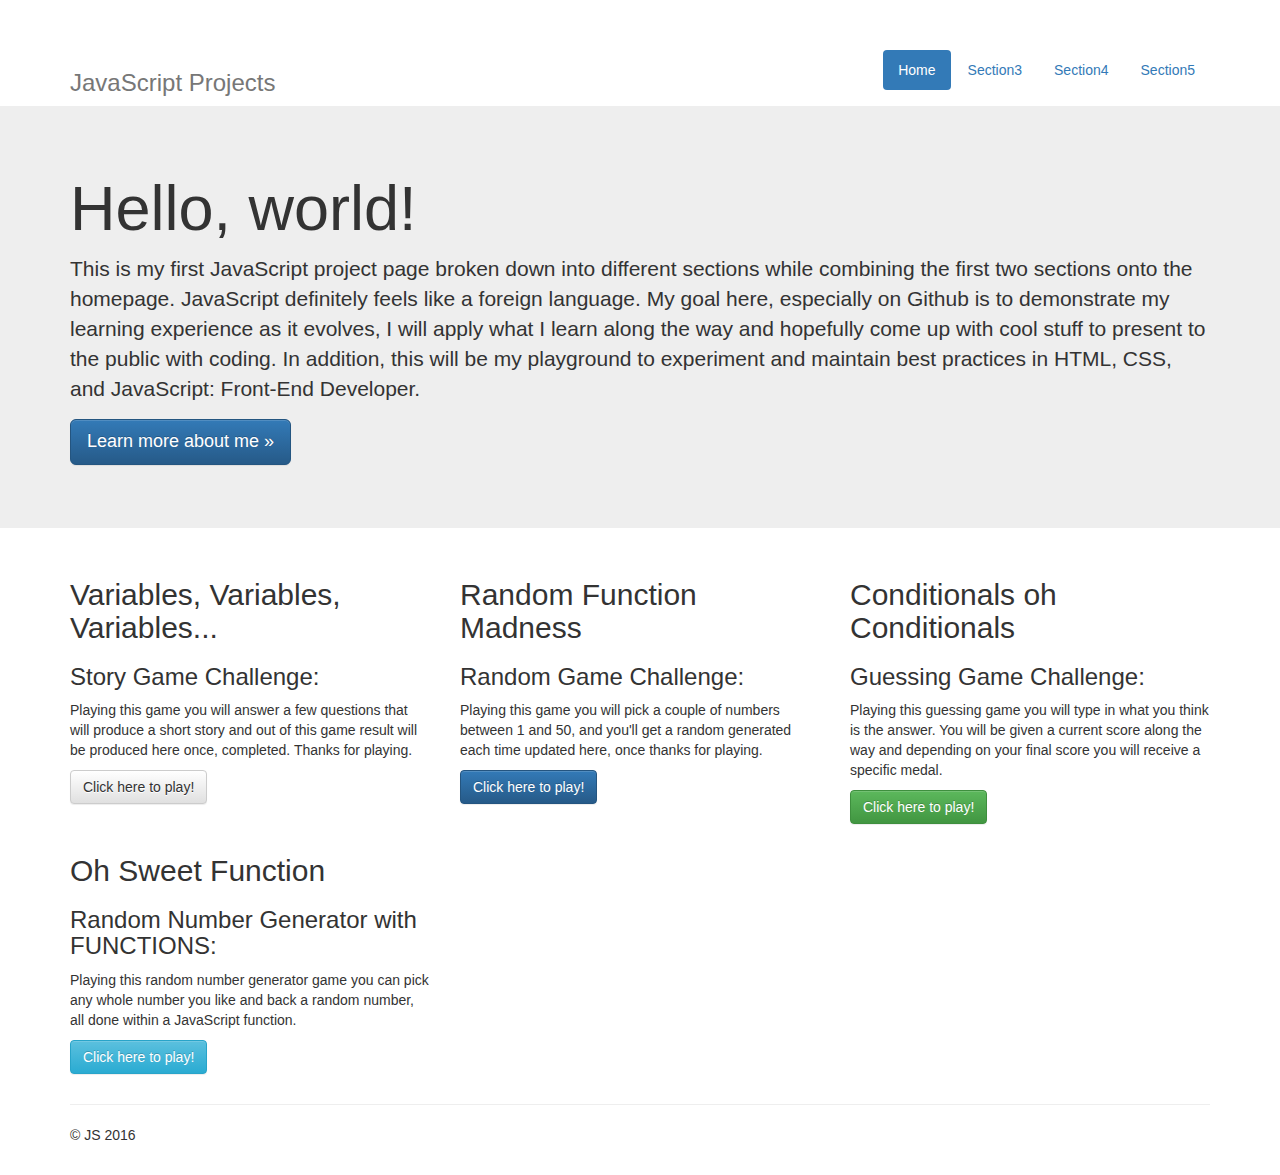
<file: index.html>
<!doctype html>
<!--[if lt IE 7]>      <html class="no-js lt-ie9 lt-ie8 lt-ie7" lang=""> <![endif]-->
<!--[if IE 7]>         <html class="no-js lt-ie9 lt-ie8" lang=""> <![endif]-->
<!--[if IE 8]>         <html class="no-js lt-ie9" lang=""> <![endif]-->
<!--[if gt IE 8]><!-->
<html class="no-js" lang="">
<!--<![endif]-->

<head>
    <meta charset="utf-8">
    <meta http-equiv="X-UA-Compatible" content="IE=edge,chrome=1">
    <title>JS</title>
    <meta name="description" content="">
    <meta name="viewport" content="width=device-width, initial-scale=1">
    <link rel="apple-touch-icon" href="apple-touch-icon.png">

    <link rel="stylesheet" href="css/bootstrap.min.css">
    <style>
        body {
            padding-top: 50px;
            padding-bottom: 20px;
        }
    </style>
    <link rel="stylesheet" href="css/bootstrap-theme.min.css">
    <link rel="stylesheet" href="css/main.css">

    <script src="js/vendor/modernizr-2.8.3-respond-1.4.2.min.js"></script>
</head>

<body>
    <!--[if lt IE 8]>
            <p class="browserupgrade">You are using an <strong>outdated</strong> browser. Please <a href="http://browsehappy.com/">upgrade your browser</a> to improve your experience.</p>
        <![endif]-->
    <div class="container">
        <div class="header clearfix">
            <nav>
                <ul class="nav nav-pills pull-right">
                    <li role="presentation" class="active"><a href="#">Home</a></li>
                    <li role="presentation"><a href="section3.html">Section3</a></li>
                    <li role="presentation"><a href="section4.html">Section4</a></li>
                    <li role="presentation"><a href="section5.html">Section5</a></li>
                </ul>
            </nav>
            <h3 class="text-muted">JavaScript Projects</h3>
        </div>
    </div>

    <!-- Main jumbotron for a primary marketing message or call to action -->
    <div class="jumbotron">
        <div class="container">
            <h1>Hello, world!</h1>
            <p>This is my first JavaScript project page broken down into different sections while combining the first two sections onto the homepage. JavaScript definitely feels like a foreign language. My goal here, especially on Github is to demonstrate my learning
                experience as it evolves, I will apply what I learn along the way and hopefully come up with cool stuff to present to the public with coding. In addition, this will be my playground to experiment and maintain best practices in HTML, CSS,
                and JavaScript: Front-End Developer.</p>
            <p><a class="btn btn-primary btn-lg" href="http://www.linkedin.com" target="_blank "role="button">Learn more about me &raquo;</a></p>
        </div>
    </div>

    <div class="container">
        <!-- Example row of columns -->
        <div class="row">
            <div class="col-md-4">
                <h2>Variables, Variables, Variables...</h2>
                <h3>Story Game Challenge:</h3>
                <p id="jsVarGame">Playing this game you will answer a few questions that will produce a short story and out of this game result will be produced here once, completed. Thanks for playing.</p>
                <p><a class="btn btn-default" href="#" role="button" onclick="variableStoryGame()">Click here to play!</a></p>
            </div>
            <div class="col-md-4">
                <h2>Random Function Madness</h2>
                <h3>Random Game Challenge:</h3>
                <p id="jsRandomGame">Playing this game you will pick a couple of numbers between 1 and 50,
                and you'll get a random generated each time updated here, once thanks for playing.</p>
                <p><a class="btn btn-primary" href="#" role="button" onclick="randomGameChallenge()">Click here to play!</a></p>
            </div>
            <div class="col-md-4">
                <h2>Conditionals oh Conditionals</h2>
                <h3>Guessing Game Challenge:</h3>
                <p id="jsConditionalGame">Playing this guessing game you will type in what you think is the answer. You will be given a current score along the way and depending on your final score you will receive a specific medal.</p>
                <p><a class="btn btn-success" href="#" role="button" onclick="conditionalGame()">Click here to play!</a></p>
            </div>
            <div class="col-md-4">
                <h2>Oh Sweet Function</h2>
                <h3>Random Number Generator with FUNCTIONS:</h3>
                <p id="jsFunctionGame">Playing this random number generator game you can pick any whole number you like and back a random number, all done within a JavaScript function.</p>
                <p><a class="btn btn-info" href="#" role="button" onclick="  document.getElementById('jsFunctionGame').innerHTML = getRandomNumber(prompt())">Click here to play!</a></p>
            </div>
        </div>

        <hr>

        <footer>
            <p>&copy; JS 2016</p>
        </footer>
    </div>
    <!-- /container -->

    <!-- <script src="//ajax.googleapis.com/ajax/libs/jquery/1.11.2/jquery.min.js"></script>
    <script>
        window.jQuery || document.write('<script src="js/vendor/jquery-1.11.2.min.js"><\/script>')
    </script> -->

    <script src="js/vendor/bootstrap.min.js"></script>


    <script src="js/section2.js"></script>
    <script src="js/section3.js"></script>
    <script src="js/section4.js"></script>
    <script src="js/section5.js"></script>


</body>

</html>
</file>
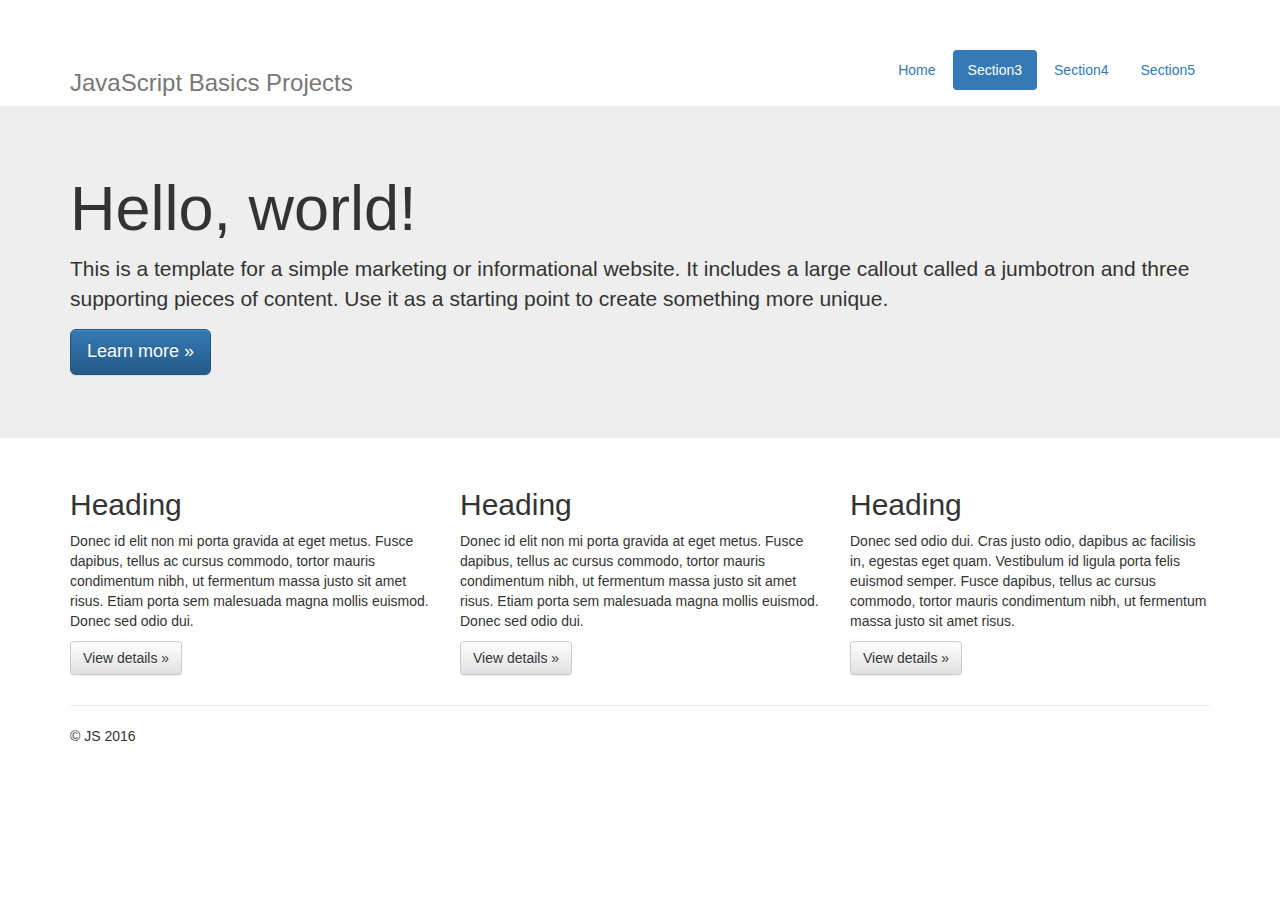
<file: section3.html>
<!doctype html>
<!--[if lt IE 7]>      <html class="no-js lt-ie9 lt-ie8 lt-ie7" lang=""> <![endif]-->
<!--[if IE 7]>         <html class="no-js lt-ie9 lt-ie8" lang=""> <![endif]-->
<!--[if IE 8]>         <html class="no-js lt-ie9" lang=""> <![endif]-->
<!--[if gt IE 8]><!-->
<html class="no-js" lang="">
<!--<![endif]-->

<head>
    <meta charset="utf-8">
    <meta http-equiv="X-UA-Compatible" content="IE=edge,chrome=1">
    <title></title>
    <meta name="description" content="">
    <meta name="viewport" content="width=device-width, initial-scale=1">
    <link rel="apple-touch-icon" href="apple-touch-icon.png">

    <link rel="stylesheet" href="css/bootstrap.min.css">
    <style>
        body {
            padding-top: 50px;
            padding-bottom: 20px;
        }
    </style>
    <link rel="stylesheet" href="css/bootstrap-theme.min.css">
    <link rel="stylesheet" href="css/main.css">

    <script src="js/vendor/modernizr-2.8.3-respond-1.4.2.min.js"></script>
</head>

<body>
    <!--[if lt IE 8]>
            <p class="browserupgrade">You are using an <strong>outdated</strong> browser. Please <a href="http://browsehappy.com/">upgrade your browser</a> to improve your experience.</p>
        <![endif]-->
    <div class="container">
        <div class="header clearfix">
            <nav>
                <ul class="nav nav-pills pull-right">
                    <li role="presentation"><a href="index.html">Home</a></li>
                    <li role="presentation" class="active"><a href="section3.html">Section3</a></li>
                    <li role="presentation"><a href="section4.html">Section4</a></li>
                    <li role="presentation"><a href="section5.html">Section5</a></li>
                </ul>
            </nav>
            <h3 class="text-muted">JavaScript Basics Projects</h3>
        </div>
    </div>

    <!-- Main jumbotron for a primary marketing message or call to action -->
    <div class="jumbotron">
        <div class="container">
            <h1>Hello, world!</h1>
            <p>This is a template for a simple marketing or informational website. It includes a large callout called a jumbotron and three supporting pieces of content. Use it as a starting point to create something more unique.</p>
            <p><a class="btn btn-primary btn-lg" href="#" role="button">Learn more &raquo;</a></p>
        </div>
    </div>

    <div class="container">
        <!-- Example row of columns -->
        <div class="row">
            <div class="col-md-4">
                <h2>Heading</h2>
                <p>Donec id elit non mi porta gravida at eget metus. Fusce dapibus, tellus ac cursus commodo, tortor mauris condimentum nibh, ut fermentum massa justo sit amet risus. Etiam porta sem malesuada magna mollis euismod. Donec sed odio dui. </p>
                <p><a class="btn btn-default" href="#" role="button">View details &raquo;</a></p>
            </div>
            <div class="col-md-4">
                <h2>Heading</h2>
                <p>Donec id elit non mi porta gravida at eget metus. Fusce dapibus, tellus ac cursus commodo, tortor mauris condimentum nibh, ut fermentum massa justo sit amet risus. Etiam porta sem malesuada magna mollis euismod. Donec sed odio dui. </p>
                <p><a class="btn btn-default" href="#" role="button">View details &raquo;</a></p>
            </div>
            <div class="col-md-4">
                <h2>Heading</h2>
                <p>Donec sed odio dui. Cras justo odio, dapibus ac facilisis in, egestas eget quam. Vestibulum id ligula porta felis euismod semper. Fusce dapibus, tellus ac cursus commodo, tortor mauris condimentum nibh, ut fermentum massa justo sit amet
                    risus.</p>
                <p><a class="btn btn-default" href="#" role="button">View details &raquo;</a></p>
            </div>
        </div>

        <hr>

        <footer>
            <p>&copy; JS 2016</p>
        </footer>
    </div>
    <!-- /container -->

    <!-- <script src="//ajax.googleapis.com/ajax/libs/jquery/1.11.2/jquery.min.js"></script>
    <script>
        window.jQuery || document.write('<script src="js/vendor/jquery-1.11.2.min.js"><\/script>')
    </script> -->

    <script src="js/vendor/bootstrap.min.js"></script>


    <script src="js/section3.js"></script>


</body>

</html>
</file>
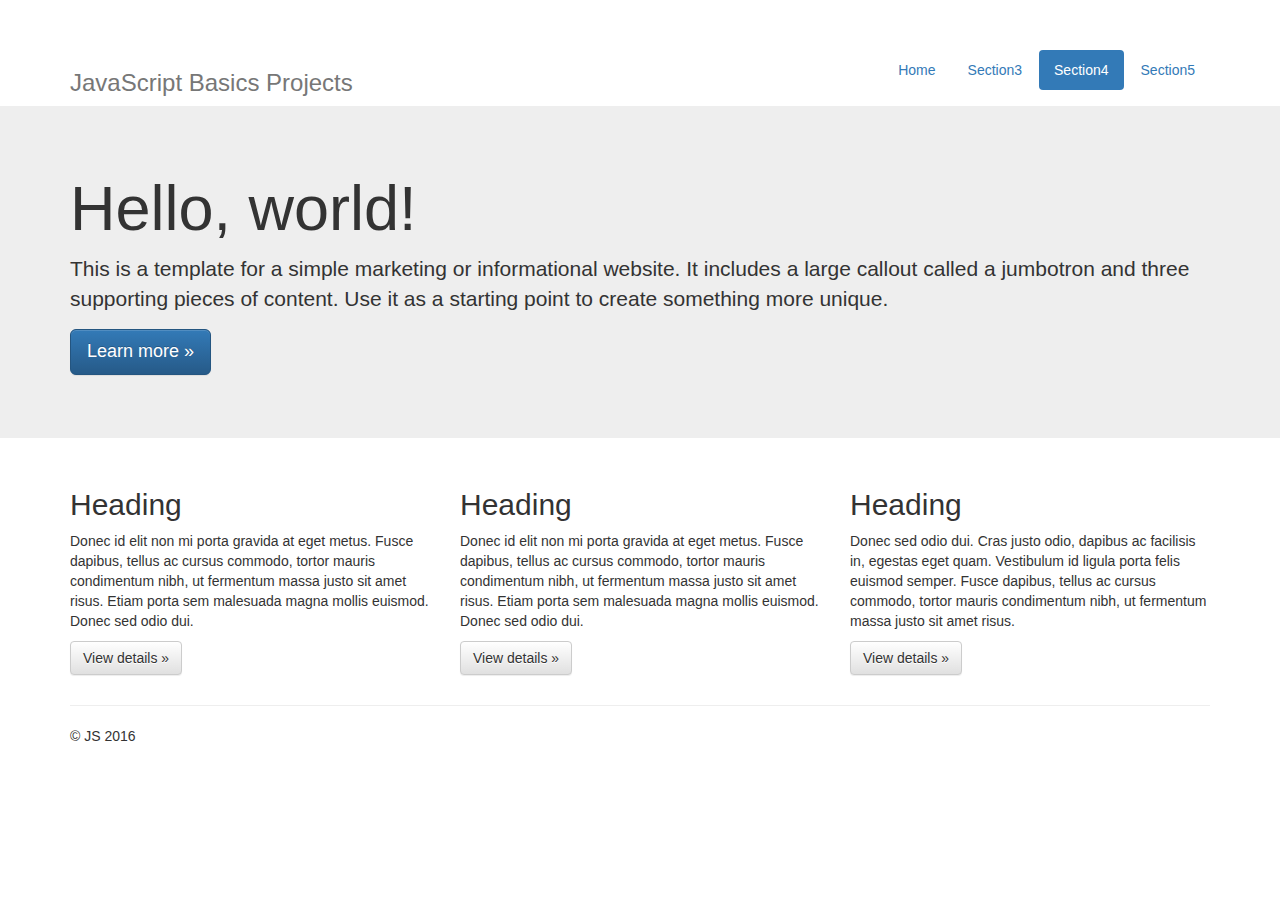
<file: section4.html>
<!doctype html>
<!--[if lt IE 7]>      <html class="no-js lt-ie9 lt-ie8 lt-ie7" lang=""> <![endif]-->
<!--[if IE 7]>         <html class="no-js lt-ie9 lt-ie8" lang=""> <![endif]-->
<!--[if IE 8]>         <html class="no-js lt-ie9" lang=""> <![endif]-->
<!--[if gt IE 8]><!-->
<html class="no-js" lang="">
<!--<![endif]-->

<head>
    <meta charset="utf-8">
    <meta http-equiv="X-UA-Compatible" content="IE=edge,chrome=1">
    <title></title>
    <meta name="description" content="">
    <meta name="viewport" content="width=device-width, initial-scale=1">
    <link rel="apple-touch-icon" href="apple-touch-icon.png">

    <link rel="stylesheet" href="css/bootstrap.min.css">
    <style>
        body {
            padding-top: 50px;
            padding-bottom: 20px;
        }
    </style>
    <link rel="stylesheet" href="css/bootstrap-theme.min.css">
    <link rel="stylesheet" href="css/main.css">

    <script src="js/vendor/modernizr-2.8.3-respond-1.4.2.min.js"></script>
</head>

<body>
    <!--[if lt IE 8]>
            <p class="browserupgrade">You are using an <strong>outdated</strong> browser. Please <a href="http://browsehappy.com/">upgrade your browser</a> to improve your experience.</p>
        <![endif]-->

    <div class="container">
        <div class="header clearfix">
            <nav>
                <ul class="nav nav-pills pull-right">
                    <li role="presentation"><a href="index.html">Home</a></li>
                    <li role="presentation"><a href="section3.html">Section3</a></li>
                    <li role="presentation" class="active"><a href="section4.html">Section4</a></li>
                    <li role="presentation"><a href="section5.html">Section5</a></li>
                </ul>
            </nav>
            <h3 class="text-muted">JavaScript Basics Projects</h3>
        </div>
    </div>


    <!-- Main jumbotron for a primary marketing message or call to action -->
    <div class="jumbotron">
        <div class="container">
            <h1>Hello, world!</h1>
            <p>This is a template for a simple marketing or informational website. It includes a large callout called a jumbotron and three supporting pieces of content. Use it as a starting point to create something more unique.</p>
            <p><a class="btn btn-primary btn-lg" href="#" role="button">Learn more &raquo;</a></p>
        </div>
    </div>

    <div class="container">
        <!-- Example row of columns -->
        <div class="row">
            <div class="col-md-4">
                <h2>Heading</h2>
                <p>Donec id elit non mi porta gravida at eget metus. Fusce dapibus, tellus ac cursus commodo, tortor mauris condimentum nibh, ut fermentum massa justo sit amet risus. Etiam porta sem malesuada magna mollis euismod. Donec sed odio dui. </p>
                <p><a class="btn btn-default" href="#" role="button">View details &raquo;</a></p>
            </div>
            <div class="col-md-4">
                <h2>Heading</h2>
                <p>Donec id elit non mi porta gravida at eget metus. Fusce dapibus, tellus ac cursus commodo, tortor mauris condimentum nibh, ut fermentum massa justo sit amet risus. Etiam porta sem malesuada magna mollis euismod. Donec sed odio dui. </p>
                <p><a class="btn btn-default" href="#" role="button">View details &raquo;</a></p>
            </div>
            <div class="col-md-4">
                <h2>Heading</h2>
                <p>Donec sed odio dui. Cras justo odio, dapibus ac facilisis in, egestas eget quam. Vestibulum id ligula porta felis euismod semper. Fusce dapibus, tellus ac cursus commodo, tortor mauris condimentum nibh, ut fermentum massa justo sit amet
                    risus.</p>
                <p><a class="btn btn-default" href="#" role="button">View details &raquo;</a></p>
            </div>
        </div>

        <hr>

        <footer>
            <p>&copy; JS 2016</p>
        </footer>
    </div>
    <!-- /container -->
    <!-- <script src="//ajax.googleapis.com/ajax/libs/jquery/1.11.2/jquery.min.js"></script>
    <script>
        window.jQuery || document.write('<script src="js/vendor/jquery-1.11.2.min.js"><\/script>')
    </script> -->

    <script src="js/vendor/bootstrap.min.js"></script>


    <script src="js/section4.js"></script>


</body>

</html>
</file>
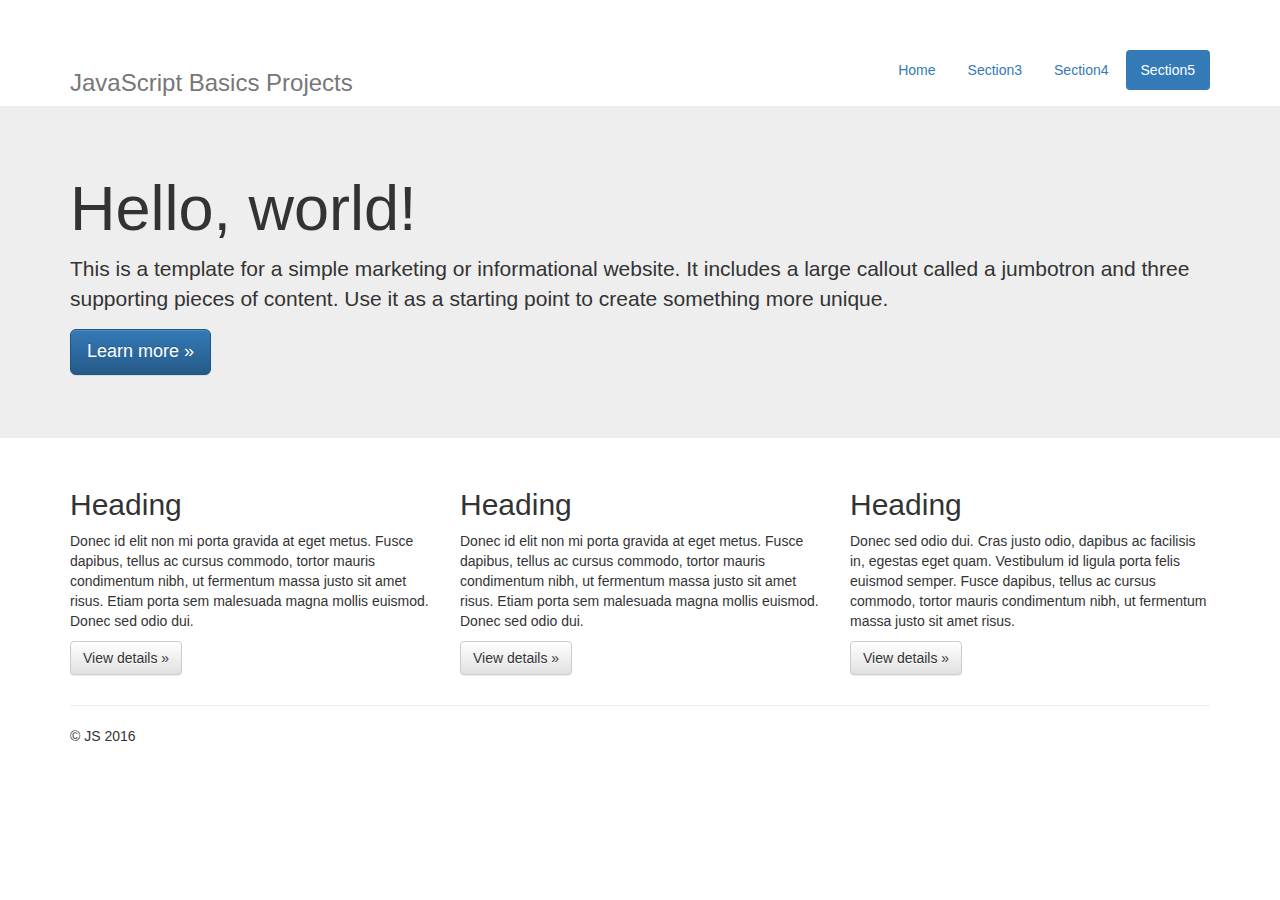
<file: section5.html>
<!doctype html>
<!--[if lt IE 7]>      <html class="no-js lt-ie9 lt-ie8 lt-ie7" lang=""> <![endif]-->
<!--[if IE 7]>         <html class="no-js lt-ie9 lt-ie8" lang=""> <![endif]-->
<!--[if IE 8]>         <html class="no-js lt-ie9" lang=""> <![endif]-->
<!--[if gt IE 8]><!-->
<html class="no-js" lang="">
<!--<![endif]-->

<head>
    <meta charset="utf-8">
    <meta http-equiv="X-UA-Compatible" content="IE=edge,chrome=1">
    <title></title>
    <meta name="description" content="">
    <meta name="viewport" content="width=device-width, initial-scale=1">
    <link rel="apple-touch-icon" href="apple-touch-icon.png">

    <link rel="stylesheet" href="css/bootstrap.min.css">
    <style>
        body {
            padding-top: 50px;
            padding-bottom: 20px;
        }
    </style>
    <link rel="stylesheet" href="css/bootstrap-theme.min.css">
    <link rel="stylesheet" href="css/main.css">

    <script src="js/vendor/modernizr-2.8.3-respond-1.4.2.min.js"></script>
</head>

<body>
    <!--[if lt IE 8]>
            <p class="browserupgrade">You are using an <strong>outdated</strong> browser. Please <a href="http://browsehappy.com/">upgrade your browser</a> to improve your experience.</p>
        <![endif]-->

    <div class="container">
        <div class="header clearfix">
            <nav>
                <ul class="nav nav-pills pull-right">
                    <li role="presentation"><a href="index.html">Home</a></li>
                    <li role="presentation"><a href="section3.html">Section3</a></li>
                    <li role="presentation"><a href="section4.html">Section4</a></li>
                    <li role="presentation" class="active"><a href="section5.html">Section5</a></li>
                </ul>
            </nav>
            <h3 class="text-muted">JavaScript Basics Projects</h3>
        </div>
    </div>


    <!-- Main jumbotron for a primary marketing message or call to action -->
    <div class="jumbotron">
        <div class="container">
            <h1>Hello, world!</h1>
            <p>This is a template for a simple marketing or informational website. It includes a large callout called a jumbotron and three supporting pieces of content. Use it as a starting point to create something more unique.</p>
            <p><a class="btn btn-primary btn-lg" href="#" role="button">Learn more &raquo;</a></p>
        </div>
    </div>

    <div class="container">
        <!-- Example row of columns -->
        <div class="row">
            <div class="col-md-4">
                <h2>Heading</h2>
                <p>Donec id elit non mi porta gravida at eget metus. Fusce dapibus, tellus ac cursus commodo, tortor mauris condimentum nibh, ut fermentum massa justo sit amet risus. Etiam porta sem malesuada magna mollis euismod. Donec sed odio dui. </p>
                <p><a class="btn btn-default" href="#" role="button">View details &raquo;</a></p>
            </div>
            <div class="col-md-4">
                <h2>Heading</h2>
                <p>Donec id elit non mi porta gravida at eget metus. Fusce dapibus, tellus ac cursus commodo, tortor mauris condimentum nibh, ut fermentum massa justo sit amet risus. Etiam porta sem malesuada magna mollis euismod. Donec sed odio dui. </p>
                <p><a class="btn btn-default" href="#" role="button">View details &raquo;</a></p>
            </div>
            <div class="col-md-4">
                <h2>Heading</h2>
                <p>Donec sed odio dui. Cras justo odio, dapibus ac facilisis in, egestas eget quam. Vestibulum id ligula porta felis euismod semper. Fusce dapibus, tellus ac cursus commodo, tortor mauris condimentum nibh, ut fermentum massa justo sit amet
                    risus.</p>
                <p><a class="btn btn-default" href="#" role="button">View details &raquo;</a></p>
            </div>
        </div>

        <hr>

        <footer>
            <p>&copy; JS 2016</p>
        </footer>
    </div>
    <!-- /container -->
    <!-- <script src="//ajax.googleapis.com/ajax/libs/jquery/1.11.2/jquery.min.js"></script>
    <script>
        window.jQuery || document.write('<script src="js/vendor/jquery-1.11.2.min.js"><\/script>')
    </script> -->

    <script src="js/vendor/bootstrap.min.js"></script>


    <script src="js/section5.js"></script>


</body>

</html>
</file>
<file: css/main.css>
/* ==========================================================================
   Author's custom styles
   ========================================================================== */
</file>
